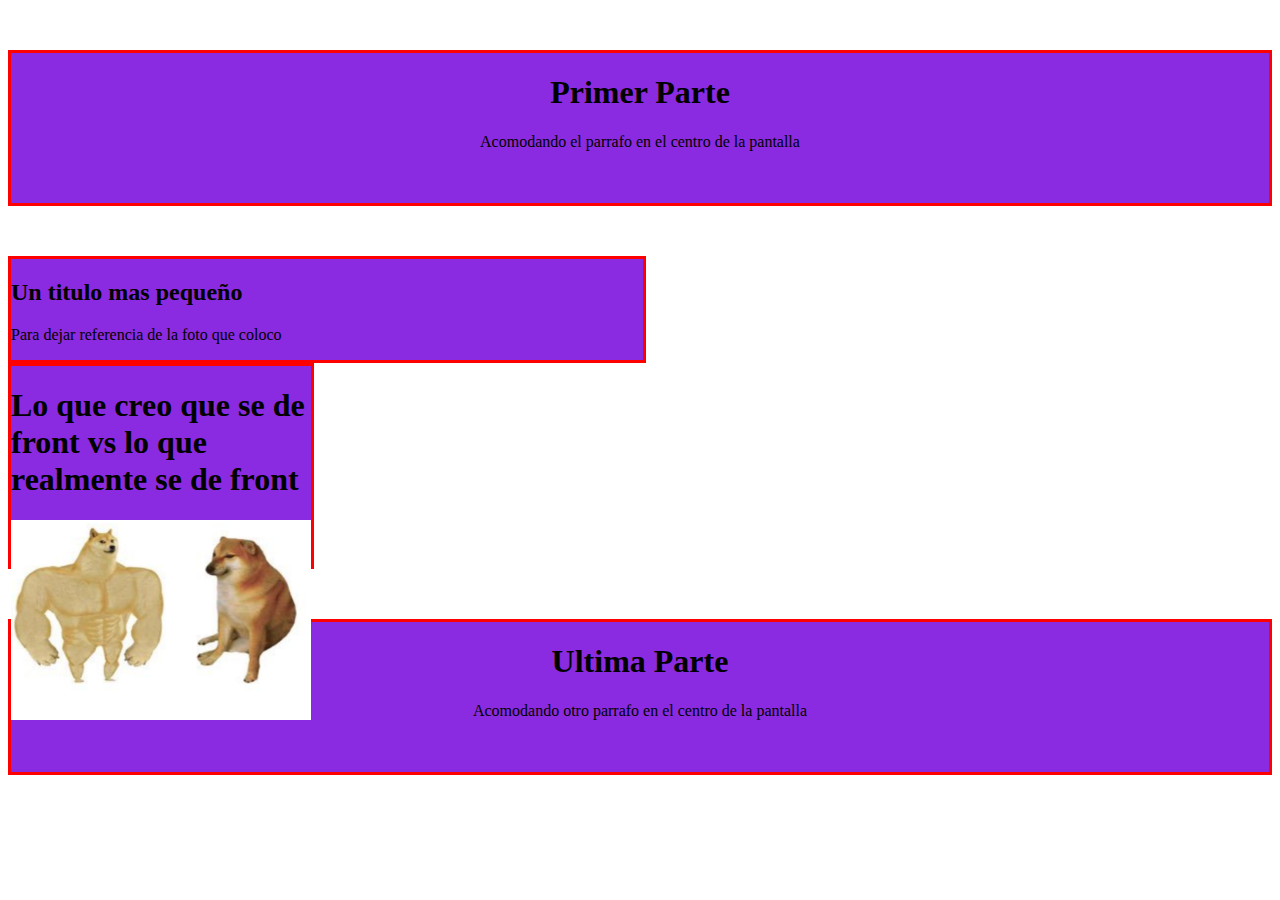
<file: 1DeJulio.html>
<html lang="en">
<head>
    <meta charset="UTF-8">
    <meta http-equiv="X-UA-Compatible" content="IE=edge">
    <meta name="viewport" content="width=device-width, initial-scale=1.0">
    <title>Document</title>
<link rel="stylesheet" href="1DeJulio.css">
</head>

<body>

<div class="boxStandar box1">
    <h1>Primer Parte</h1>
    <p>Acomodando el parrafo en el centro de la pantalla</p>
</div>


<div class="padre">
<div class="boxStandar box2">
    <h2>Un titulo mas pequeño</h2>
    <p>Para dejar referencia de la foto que coloco</p>
</div>

<div class="boxStandar box3"> 
    <h1>Lo que creo que se de front vs lo que realmente se de front</h1>
<img src="perrito.png" alt="imagen de perro grande y perro chico">
</div>
</div>

    <div class="boxStandar box1">
        <h1>Ultima Parte</h1>
    <p>Acomodando otro parrafo en el centro de la pantalla</p>
    </div>












</body>
</html>
</file>
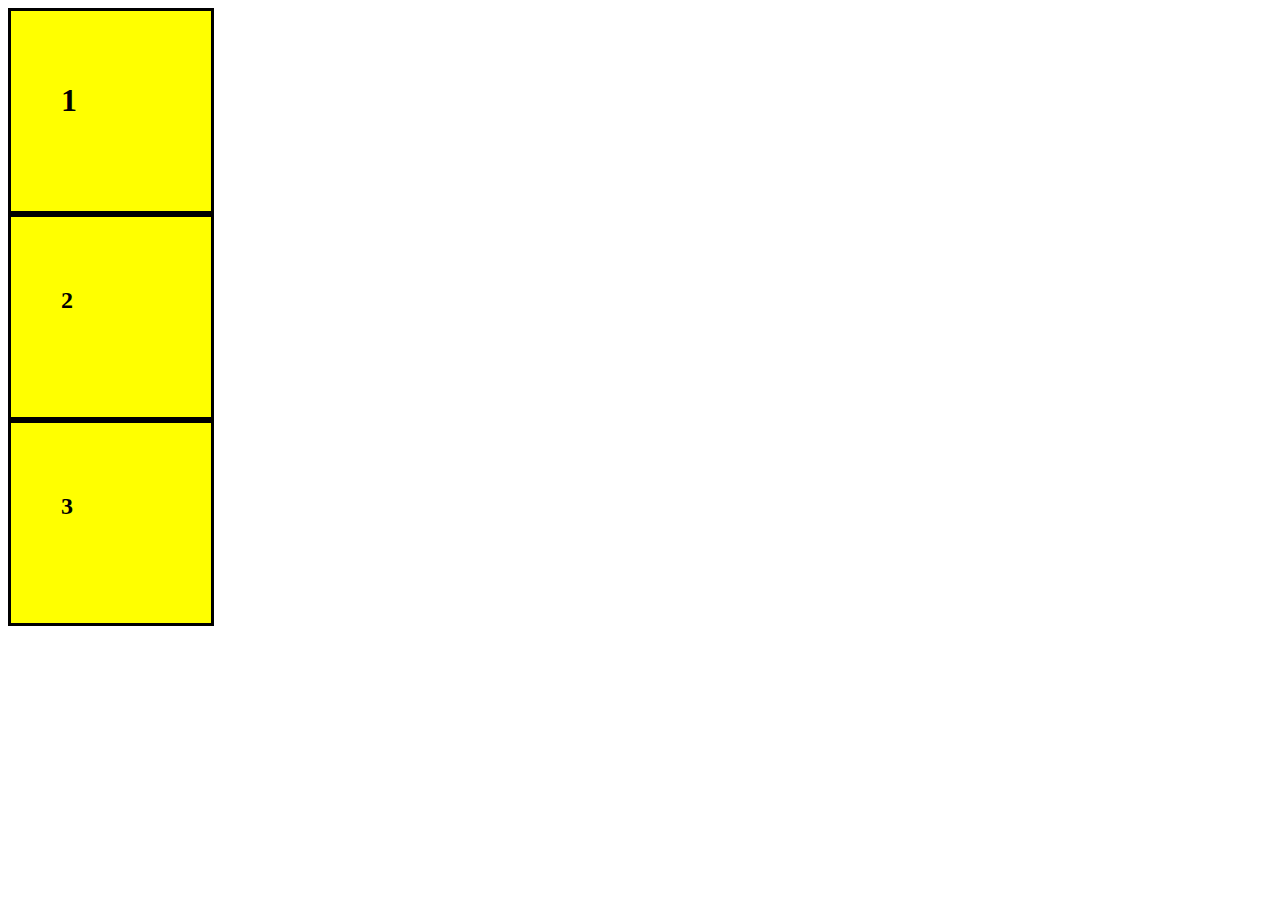
<file: ejemploBox.html>
<html lang="en">
<head>
    <meta charset="UTF-8">
    <meta http-equiv="X-UA-Compatible" content="IE=edge">
    <meta name="viewport" content="width=device-width, initial-scale=1.0">
    <title>Document</title>
<link rel="stylesheet" href="box.css">
</head>

<body>

    <div class="box">
        <h1>1</h1>
    </div>


    <div class="box">
        <h2>2</h2>
    </div>

    <div class="box">
        <h2>3</h2>
    </div>


</body>


</html>
</file>
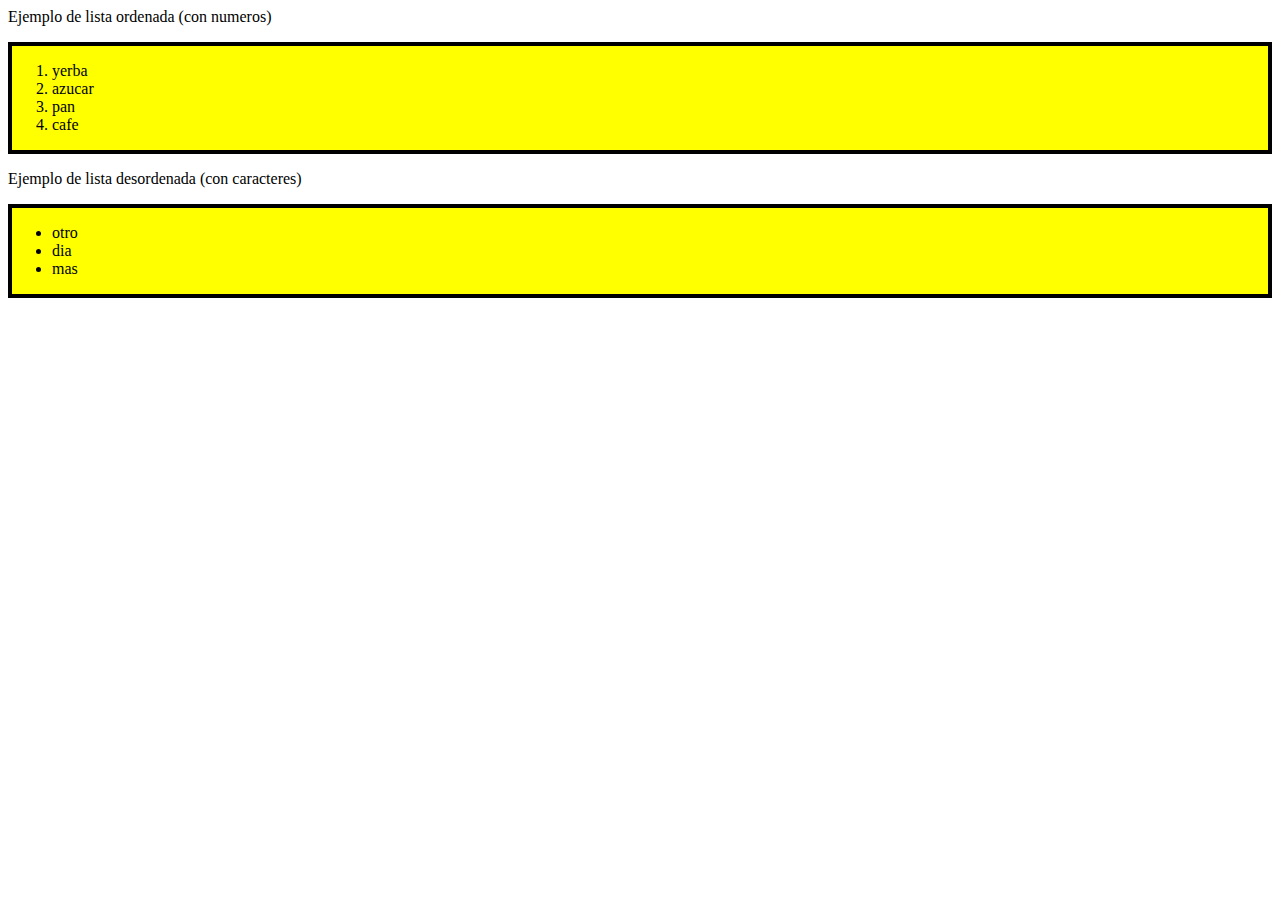
<file: ejemploDiv.html>
<html lang="en">
<head>
    <meta charset="UTF-8">
    <meta http-equiv="X-UA-Compatible" content="IE=edge">
    <meta name="viewport" content="width=device-width, initial-scale=1.0">
    <title>Document</title>
    <link rel="stylesheet" href="ejemploDiv.css">
</head>


<body>
    
    <p> Ejemplo de lista ordenada (con numeros)</p>
  
        <div class="contenedor">
            <ol> 
                    <li>yerba</li>
                    <li>azucar</li>
                    <li>pan</li>
                    <li>cafe</li>
            </ol>
    </div>



   <p>Ejemplo de lista desordenada (con caracteres)</p>
    
    
        <div class="contenedor">
            <ul> 
                <li>otro</li>
                <li>dia</li>
                <li>mas</li>
            </ul>
        </div>

    </body>




</html>
</file>
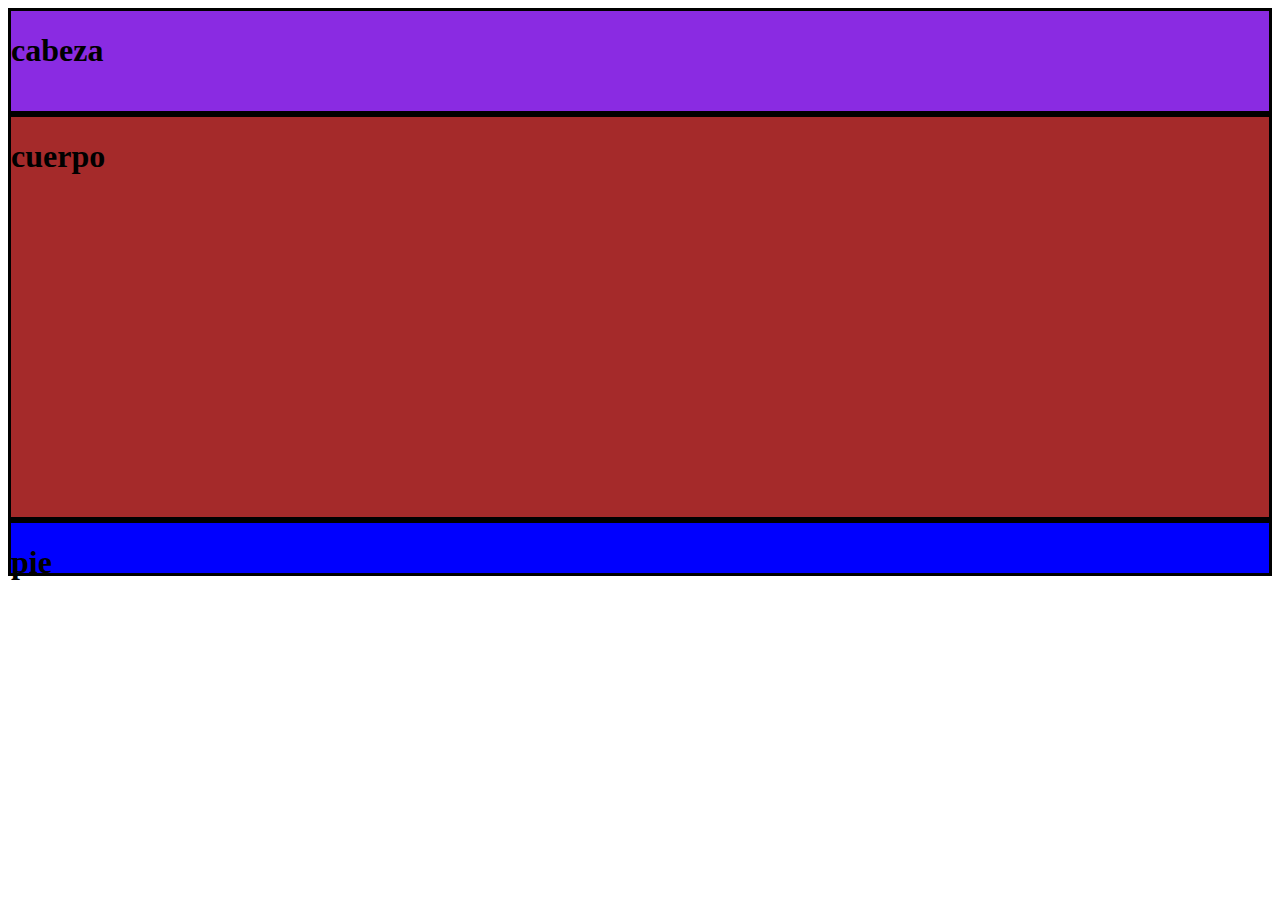
<file: maketado.html>
<html lang="en">
<head>
    <meta charset="UTF-8">
    <meta http-equiv="X-UA-Compatible" content="IE=edge">
    <meta name="viewport" content="width=device-width, initial-scale=1.0">
    <title>Document</title>
<link rel="stylesheet" href="maketado.css">
</head>

<body>
   
     <div class="cabeza borde">
    <h1>cabeza</h1>
    </div>


    <div class="cuerpo borde">
    <h1>cuerpo</h1>
</div>

<div class="pie borde">
    <h1>pie</h1>
</div>

</body>
</html>
</file>
<file: 1DeJulio.css>
.padre{
    display: flex;
flex-direction: column;
justify-content: space-around;


}


.boxStandar{

    height: 200px;
    background-color: blueviolet;
    border: solid red;

}


.box1{
    display: block;
    width: auto;
height: 150px;
text-align: center;
margin-top: 50px;
margin-bottom: 50px;
}

.box2{
   display: inline-block;
   width: 50%;
   height: auto;
   text-align: left;
}

.box3{ 
    display: inline-block;
    width: 50%;
    max-width: 300px;
   }

   img{
    flex-direction: column;
    height: 100%;
    width: 100%;
   }
</file>
<file: box.css>
.box{
background-color: yellow;
border: 3px solid;
width: 100px;
height: 100px;
margin: 50 px;
padding: 50px;
}
</file>
<file: ejemploDiv.css>
.contenedor{
    background-color: yellow;
    border: solid 4px black;
}
</file>
<file: maketado.css>
.cabeza{

    height: 100px;
background-color: blueviolet;
}

.cuerpo{
    height: 400px;
background-color: brown;
}

.pie{
    height: 50px;
background-color: blue;
}

.borde{
    border: 3px solid black;
}
</file>
